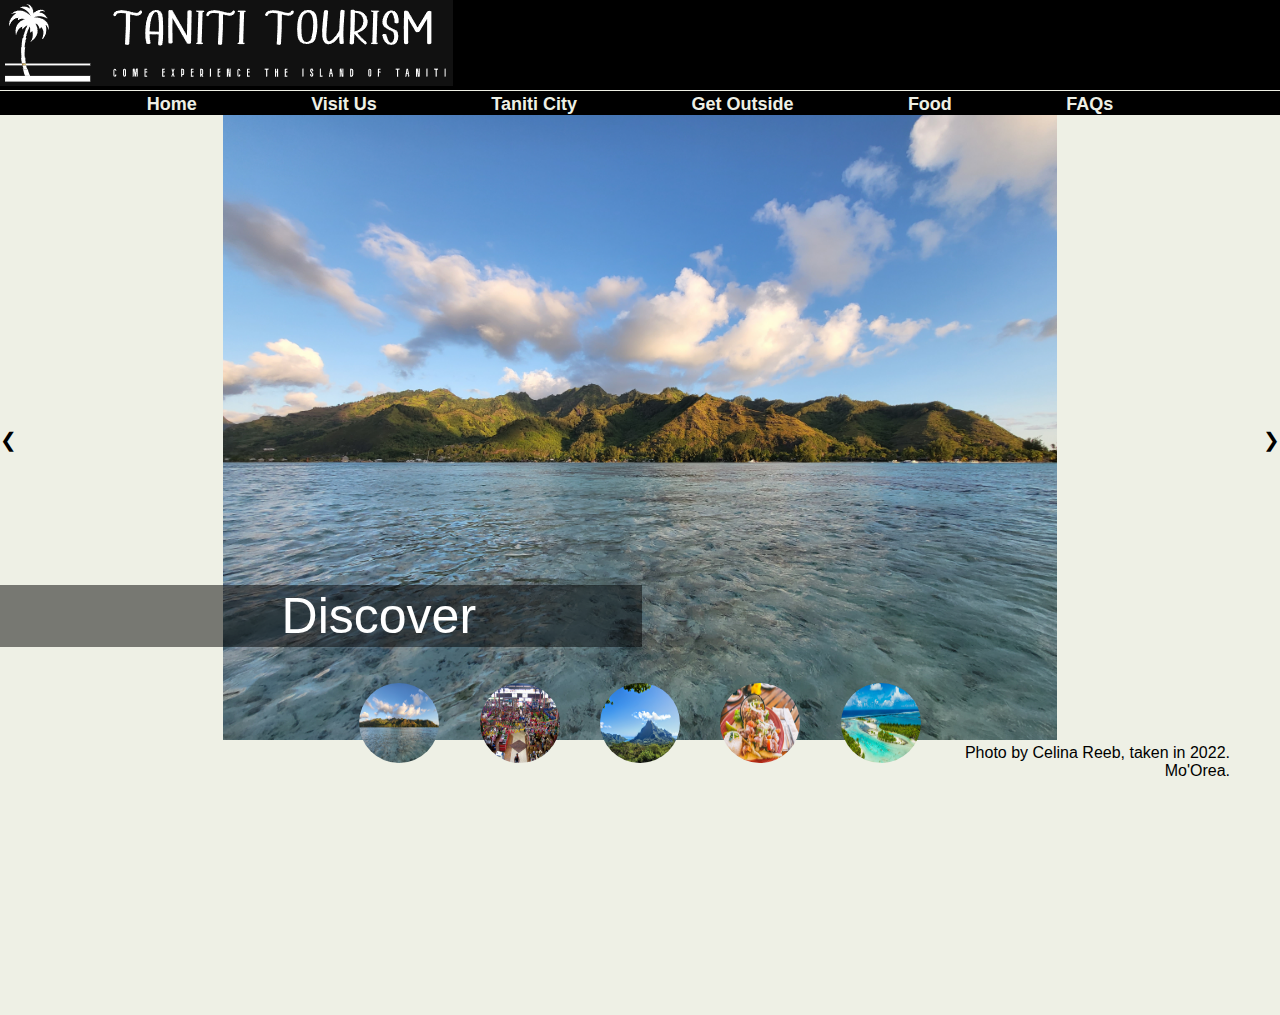
<file: index.html>
<!DOCTYPE html>
<html lang="en">
  <head>
    <link rel="stylesheet" href="style.css" />
    <title>Taniti Tourism</title>
  </head>
  <body>
    <header>
      <div class="header"><img src="images/siteLogo.PNG" /></div>
      <div class="navigation">
        <nav>
          <ul>
            <li><a href="index.html">Home</a></li>
            <li><a href="visitUs.html">Visit Us</a></li>
            <li><a href="exploreCity.html">Taniti City</a></li>
            <li><a href="getOutside.html">Get Outside</a></li>
            <li><a href="food.html">Food</a></li>
            <li><a href="faq.html">FAQs</a></li>
          </ul>
        </nav>
      </div>
    </header>

<div class="slideshow-container">
  <div class="mySlides">
    <div class="slideContent">
      <a href="visitUs.html">
        <img
          src="/images/islandHeader.jpg" alt="Image 1"/>
      </a>
      <figcaption>Photo by Celina Reeb, taken in 2022. Mo'Orea.</figcaption>
      <div class="slideText">Discover</div>
    </div>
  </div>
</div>

      <div class="mySlides">
        <div class="slideContent">
          <a href="exploreCity.html"> <img src="images/papeeteMarket.jpg" alt="Image 2" /></a>
          <figcaption>Papeete Market. (2017, December 23). In Wikipedia. https://en.wikipedia.org/wiki/Papeete_Market</figcaption>
          <div class="slideText">Explore the City</div>
        </div>
      </div>

      <div class="mySlides">
        <div class="slideContent">
          <a href="getOutside.html"><img src="images/hikingPeak.jpg" alt="Image 3" /></a>
          <figcaption>Photo by Celina Reeb, taken in 2022. Mo'Orea.</figcaption>
          <div class="slideText">Get Outside</div>
        </div>
      </div>

      <div class="mySlides">
        <div class="slideContent">
          <a href="food.html"><img src="images/foodPlate.jpg" alt="Image 4" /></a>
          <figcaption>
            Image source: "Add These Activities to Your Tahiti Dream List" by
            Virtuoso,
            <a
              href="https://www.virtuoso.com/travel/articles/add-these-activities-to-your-tahiti-dream-list"
              target="_blank"
              >Virtuoso</a
            >
          </figcaption>
          <div class="slideText">Cuisine</div>
        </div>
      </div>

      <div class="mySlides">
        <div class="slideContent">
          <a href="faq.html"><img src="images/faqsPic.jpg" alt="Image 5" /></a>
          <figcaption>
            Image source: "Add These Activities to Your Tahiti Dream List" by
            Virtuoso,
            <a
              href="https://www.virtuoso.com/travel/articles/add-these-activities-to-your-tahiti-dream-list"
              target="_blank"
              >Link</a
            >
          </figcaption>
          <div class="slideText">FAQs</div>
        </div>
      </div>

      
      <a class="prev" onclick="plusSlides(-1)">&#10094;</a>
      <a class="next" onclick="plusSlides(1)">&#10095;</a>

      
      <ul class="thumbnail">
        <li>
          <a href="javascript:void(0);" onclick="currentSlide(1)"
            ><img src="images/islandHeader.jpg" alt="Thumbnail 1"
          /></a>
        </li>
        <li>
          <a href="javascript:void(0);" onclick="currentSlide(2)"
            ><img src="images/papeeteMarket.jpg" alt="Thumbnail 2"
          /></a>
        </li>
        <li>
          <a href="javascript:void(0);" onclick="currentSlide(3)"
            ><img src="images/hikingPeak.jpg" alt="Thumbnail 3"
          /></a>
        </li>
        <li>
          <a href="javascript:void(0);" onclick="currentSlide(4)"
            ><img src="images/foodPlate.jpg" alt="Thumbnail 4" /></a
          ><!-- Image source: "Food in Tahiti" by Polynesia Paradise, https://www.polynesiaparadise.com/french-polynesia/tahiti-island/food-in-tahiti/ -->
        </li>
        <li>
          <a href="javascript:void(0);" onclick="currentSlide(5)"
            ><img src="images/faqsPic.jpg" alt="Thumbnail 5"
          /></a>
        </li>
      </ul>
    </div>

    <script>
      let slideIndex = 1;
      showSlides(slideIndex);

      function plusSlides(n) {
        showSlides((slideIndex += n));
      }

      function currentSlide(n) {
        showSlides((slideIndex = n));
      }

      function showSlides(n) {
        let i;
        const slides = document.getElementsByClassName("mySlides");

        if (n > slides.length) {
          slideIndex = 1;
        }

        if (n < 1) {
          slideIndex = slides.length;
        }

        for (i = 0; i < slides.length; i++) {
          slides[i].style.display = "none";
        }

        slides[slideIndex - 1].style.display = "block";
      }
    </script>
  </body>
</html>
</file>
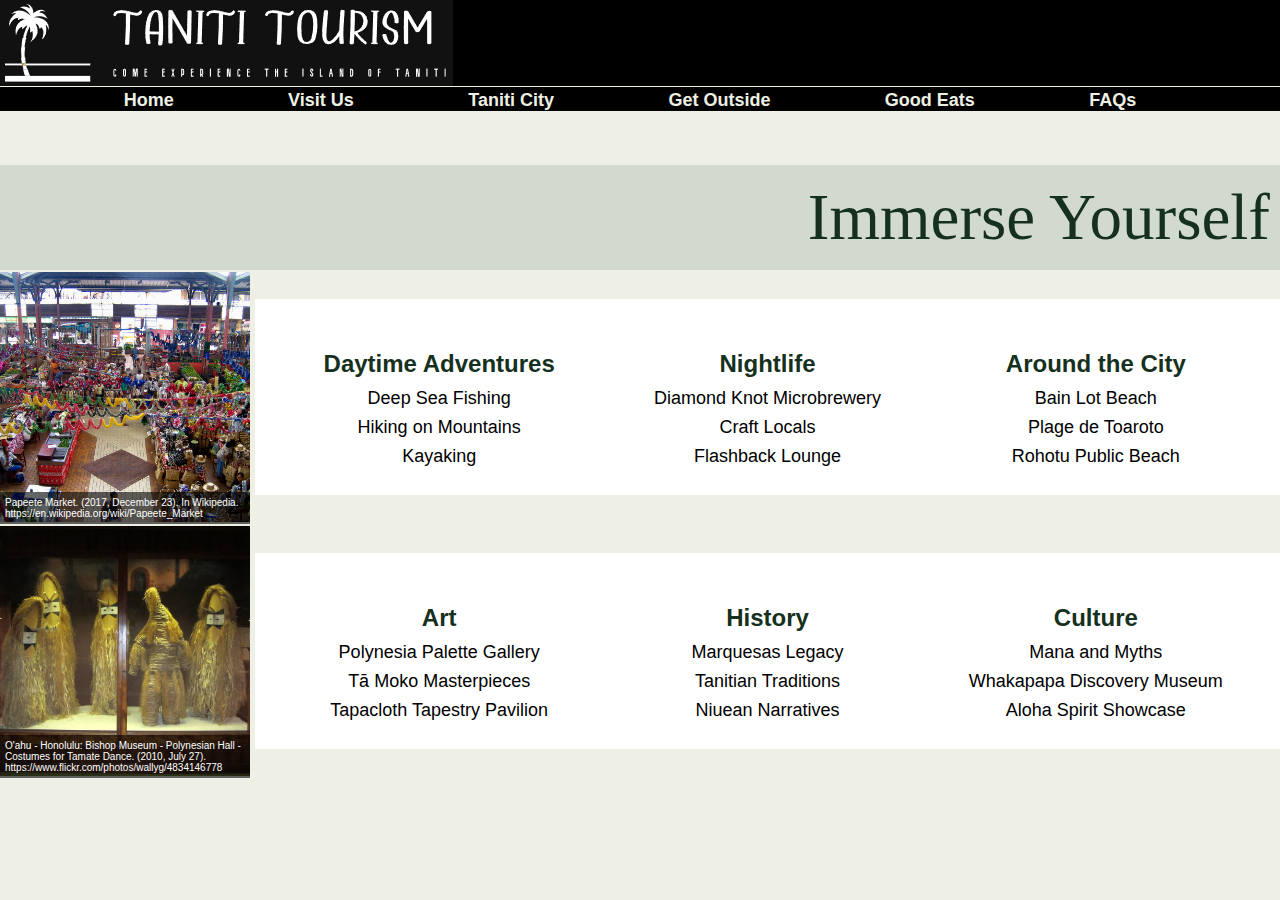
<file: exploreCity.html>
<html lang="en"></html>
  <head>
    <link rel="stylesheet" href="style.css" />
    <title>Taniti Eats</title>
  </head>
  <body>
    <header>
      <div class="header"><img src="images/siteLogo.PNG" /></div>
      <div class="navigation">
        <nav>
          <ul>
            <li><a href="index.html">Home</a></li>
            <li><a href="visitUs.html">Visit Us</a></li>
            <li><a href="exploreCity.html">Taniti City</a></li>
            <li><a href="getOutside.html">Get Outside</a></li>
            <li><a href="food.html">Good Eats</a></li>
            <li><a href="faq.html">FAQs</a></li>
          </ul>
        </nav>
      </div>
    </header>
    <br /><br /><br />
    <div class="foodBanner">Immerse Yourself</div>
    <div class="foodBannerWide">
      <img src="images/papeeteMarket.jpg" alt="City Market" class="image" />
      <div class="citation">
        Papeete Market. (2017, December 23). In Wikipedia.
        https://en.wikipedia.org/wiki/Papeete_Market
      </div>
      <div class="foodBlurb">
        <div class="category">
          <h4>Daytime Adventures</h4>
          <ul>
            <li>Deep Sea Fishing</li>
            <li>Hiking on Mountains</li>
            <li>Kayaking</li>
          </ul>
        </div>
        <br />
        <div class="category">
          <h4>Nightlife</h4>
          <ul>
            <li>Diamond Knot Microbrewery</li>
            <li>Craft Locals</li>
            <li>Flashback Lounge</li>
          </ul>
        </div>
        <br />
        <div class="category">
          <h4>Around the City</h4>
          <ul>
            <li>Bain Lot Beach</li>
            <li>Plage de Toaroto</li>
            <li>Rohotu Public Beach</li>
          </ul>
        </div>
      </div>
    </div>
    <div class="foodBannerWide">
      <img src="images/museum.jpg" alt="Bishop Museum" class="image" />
      <div class="citation">
        O'ahu - Honolulu: Bishop Museum - Polynesian Hall - Costumes for Tamate
        Dance. (2010, July 27). https://www.flickr.com/photos/wallyg/4834146778
      </div>
      <div class="foodBlurb">
        <div class="category">
          <h4>Art</h4>
          <ul>
            <li>Polynesia Palette Gallery</li>
            <li>Tā Moko Masterpieces</li>
            <li>Tapacloth Tapestry Pavilion</li>
          </ul>
        </div>
        <br />
        <div class="category">
          <h4>History</h4>
          <ul>
            <li>Marquesas Legacy</li>
            <li>Tanitian Traditions</li>
            <li>Niuean Narratives</li>
          </ul>
        </div>
        <br />
        <div class="category">
          <h4>Culture</h4>
          <ul>
            <li>Mana and Myths</li>
            <li>Whakapapa Discovery Museum</li>
            <li>Aloha Spirit Showcase</li>
          </ul>
        </div>
      </div>
    </div>
  </body>
</html>
</file>
<file: style.css>
html,
body {
    margin: 0;
    padding: 0;
    overflow-x: hidden;
}

body {
    font-family: 'Helvetica', sans-serif;
    font-weight: 75;
    min-height: 100%;
    background: #EEF0E5;
}

header {
    background: black;
}

h3 {
    text-align: center;
    padding: 0;
    font-style: italic;
}

.navigation {
    justify-content: center;
    background: black;
    padding-top: 3px;
    border-top: .5px solid #EEF0E5;
}

.navigation ul {
    list-style: none;
    margin: 0;
    padding: 0;
    text-align: center;
}

.navigation li {
    display: inline-block;
    margin-right: 20px;
    padding-inline: 45px;
}

.navigation a {
    text-decoration: none;
    color: #EEF0E5;
    font-size: 18px;
    font-weight: bold;
}

.navigation ul li a:hover {
    color: #B6C4B6
}

.mySlides {
    height: 100vh;
    width: 100vw;
    display: none;
    align-items: center;
    text-align: center;
}

.slideshow-container {
    width: 100vw;
}

.mySlides img {
    width: auto;
    height: 625px;
}
 
figcaption {
    text-align: right;
    margin-left: 70%;
    padding-right: 50px;
}

.slideText {
    position: relative;
    text-align: left;
    bottom: 195px;
    color: #fff;
    font-size: 50px;
    background: rgba(0, 0, 0, 0.5);
    padding: 2px;
    padding-left: 22%;
    width: 28%;
}

.prev,
.next {
    position: absolute;
    top: 50%;
    width: auto;
    margin-top: -22px;
    font-size: 20px;
    cursor: pointer;
}

.prev {
    left: 0;
}

.next {
    right: 0;
}

.thumbnail {
    list-style: none;
    padding: 0;
    margin: 0;
    position: absolute;
    bottom: 175px;
    left: 50%;
    transform: translateY(50%) translateX(-50%);
    z-index: 99;
    width: 100%;
    text-align: center;
}

.thumbnail li {
    display: inline-block;
    margin: 0 4px;
}

.thumbnail li a {
    display: block;
    margin: 4px;
}

.thumbnail li a img {
    width: 100px;
    height: 100px;
    border-radius: 50%;
    transform: scale(0.8);
    transition: .3s all ease;
}

.banner {
    font-family: 'Brush Script MT', cursive;
    font-size: 65px;
    color: #163020;
    background: rgba(182, 196, 182, 0.5);
    padding-top: 15px;
    padding-bottom: 15px;
    padding-left: 10px;
}


.image-container {
    text-align: center;
    overflow: hidden;
}

.visitPics {
    display: inline-block;
    width: 350px;
    height: 550px;
    overflow: hidden;
    text-align: center;
    position: relative;
    margin: 0 5px;
}

.image {
    width: 100%;
    height: 100%;
    object-fit: cover;
}

.citation {
    position: absolute;
    bottom: 0;
    left: 0;
    width: 98%;
    background: rgba(0, 0, 0, 0.6);
    color: #fff;
    padding: 5px;
    font-size: 10px;
    text-align: right;
}

.travelBlurb{
    text-align: center;
    padding-left: 10px;
    padding-right: 10px;
}

.lodgingContacts{
    font-style: italic;
    text-align: center;
    padding-left: 10px;
    padding-right: 10px;
}

.foodBanner {
    font-family: 'Brush Script MT', cursive;
    font-size: 65px;
    color: #163020;
    background: rgba(182, 196, 182, 0.5);
    padding-top: 15px;
    padding-bottom: 15px;
    padding-left: 10px;
    padding-right: 10px;
    text-align: right;
}

.foodBannerWide {
    display: flex;
    align-items: center;
    position: relative;
    padding: 2px 0px;
}

.foodBannerWide img {
    width: 250px;
    height: 250px;
}

.foodBannerWide .citation {
    position: absolute;
    bottom: 0;
    left: 0;
    width: 240px;
    background: rgba(0, 0, 0, 0.6);
    color: #fff;
    padding: 5px;
    font-size: 10px;
    text-align: left;
}

.foodBlurb {
    flex: 1;
    background-color: white;
    text-align: center;
    padding: 20px;
    display: flex;
    margin-left: 5px;
}

.foodBlurb p{
    flex: 1;
    background-color: white;
    text-align: center;
    padding:0px 20px;
    display: flex;
    margin-left: 5px;
    height: 180px;
}

.foodBlurb .foodHeader {
    text-decoration: line-through;
}

.category {
    flex: 1;
    
}

.category h4 {
    font-size: 24px;
    color: #163020;
    margin-bottom: 10px;
}

.category ul {
    list-style: none;
    padding: 0;
    margin: 0;
}

.category li {
    margin-bottom: 8px;
    font-size: 18px;}

.outdoorsBlurb {
    flex: 1;
    background-color: white;
    text-align: left;
    padding: 20px;
    display: flex;
    margin-left: 5px;
}

.FAQsPage {
    padding-left: 20px;
}

.FAQs ul{
list-style: none;
    padding-left: 20px;
    margin: 0;
}
</file>
